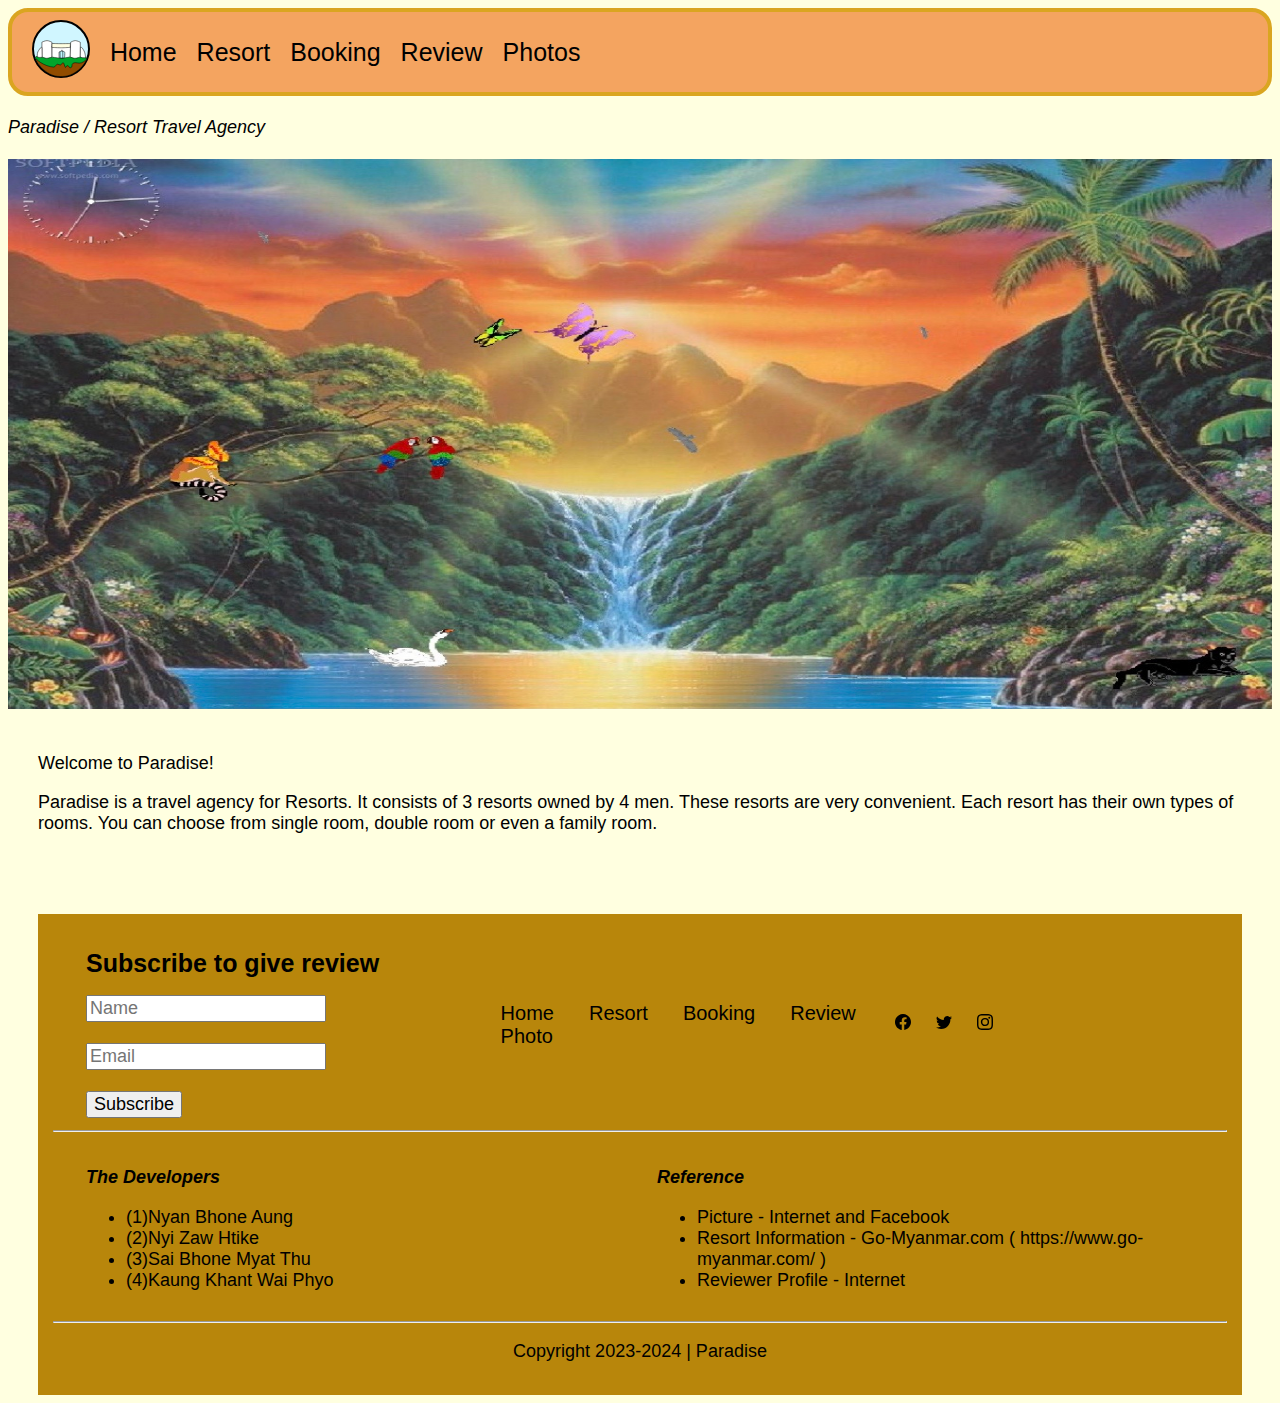
<file: index.html>
<!DOCTYPE html>
<html lang="en">
<head>
    <meta charset="UTF-8">
    <meta name="viewport" content="width=device-width, initial-scale=1.0">
    <title>Home | Paradise</title>
    <link rel="stylesheet" href="nav.css">
    <link rel="stylesheet" href="style.css">
    <link rel="icon" type="Image/x-icon" href="Image1/logo.svg">
</head>
<body style="background-color: lightyellow;">
   <!--Navbar-->
   <nav>
    <a href="index.html"><img src="Image1/logo.svg"></a>
    <a href="index.html">Home</a>
    <a href="resorts1.html">Resort</a>
    <a href="booking.html">Booking</a>
    <a href="review.html">Review</a>
    <a href="photo.html">Photos</a>
   </nav><br>
   <i>Paradise / Resort Travel Agency</i><br><br>
   <img src="Image1/paradise.png" width="100%" height="550px">
    <!--Main Content-->
    <div class="container"><br>
        <section>
        <p>Welcome to Paradise!</p>
        <p>Paradise is a travel agency for Resorts. It consists of 3 resorts owned by 4 men. 
            These resorts are very convenient.
            Each resort has their own types of rooms. You can choose from
            single room, double room or even a family room.</p>
        </section><br><br>
        <footer>
            <table width="100%" table="padding-left">
                <tr>
                    <td width="35%">
                        <h1>Subscribe to give review</h1>
                        <input type="text" name="name" value="" placeholder="Name"><br><br>
                        <input type="email" name="email" value="" placeholder="Email"><br><br>
                        <a href="review.html"><button type="button">Subscribe</button></a>
                    </td>
                    <td width="35%" class="nav-link">
                        <a href="index.html">Home</a>
                        <a href="resorts1.html" target="_blank">Resort</a>
                        <a href="booking.html">Booking</a>
                        <a href="review.html">Review</a>
                        <a href="photo.html">Photo</a>
                    </td>
                    <td width="30%" class="icon">
                        <a href="#"><svg xmlns="http://www.w3.org/2000/svg" width="16" height="16" fill="currentColor" class="bi bi-facebook" viewBox="0 0 16 16">
                            <path d="M16 8.049c0-4.446-3.582-8.05-8-8.05C3.58 0-.002 3.603-.002 8.05c0 4.017 2.926 7.347 6.75 7.951v-5.625h-2.03V8.05H6.75V6.275c0-2.017 1.195-3.131 3.022-3.131.876 0 1.791.157 1.791.157v1.98h-1.009c-.993 0-1.303.621-1.303 1.258v1.51h2.218l-.354 2.326H9.25V16c3.824-.604 6.75-3.934 6.75-7.951z"/>
                          </svg></a>
                        <a href="#"><svg xmlns="http://www.w3.org/2000/svg" width="16" height="16" fill="currentColor" class="bi bi-twitter" viewBox="0 0 16 16">
                            <path d="M5.026 15c6.038 0 9.341-5.003 9.341-9.334 0-.14 0-.282-.006-.422A6.685 6.685 0 0 0 16 3.542a6.658 6.658 0 0 1-1.889.518 3.301 3.301 0 0 0 1.447-1.817 6.533 6.533 0 0 1-2.087.793A3.286 3.286 0 0 0 7.875 6.03a9.325 9.325 0 0 1-6.767-3.429 3.289 3.289 0 0 0 1.018 4.382A3.323 3.323 0 0 1 .64 6.575v.045a3.288 3.288 0 0 0 2.632 3.218 3.203 3.203 0 0 1-.865.115 3.23 3.23 0 0 1-.614-.057 3.283 3.283 0 0 0 3.067 2.277A6.588 6.588 0 0 1 .78 13.58a6.32 6.32 0 0 1-.78-.045A9.344 9.344 0 0 0 5.026 15z"/>
                          </svg></a>
                        <a href="#"><svg xmlns="http://www.w3.org/2000/svg" width="16" height="16" fill="currentColor" class="bi bi-instagram" viewBox="0 0 16 16">
                            <path d="M8 0C5.829 0 5.556.01 4.703.048 3.85.088 3.269.222 2.76.42a3.917 3.917 0 0 0-1.417.923A3.927 3.927 0 0 0 .42 2.76C.222 3.268.087 3.85.048 4.7.01 5.555 0 5.827 0 8.001c0 2.172.01 2.444.048 3.297.04.852.174 1.433.372 1.942.205.526.478.972.923 1.417.444.445.89.719 1.416.923.51.198 1.09.333 1.942.372C5.555 15.99 5.827 16 8 16s2.444-.01 3.298-.048c.851-.04 1.434-.174 1.943-.372a3.916 3.916 0 0 0 1.416-.923c.445-.445.718-.891.923-1.417.197-.509.332-1.09.372-1.942C15.99 10.445 16 10.173 16 8s-.01-2.445-.048-3.299c-.04-.851-.175-1.433-.372-1.941a3.926 3.926 0 0 0-.923-1.417A3.911 3.911 0 0 0 13.24.42c-.51-.198-1.092-.333-1.943-.372C10.443.01 10.172 0 7.998 0h.003zm-.717 1.442h.718c2.136 0 2.389.007 3.232.046.78.035 1.204.166 1.486.275.373.145.64.319.92.599.28.28.453.546.598.92.11.281.24.705.275 1.485.039.843.047 1.096.047 3.231s-.008 2.389-.047 3.232c-.035.78-.166 1.203-.275 1.485a2.47 2.47 0 0 1-.599.919c-.28.28-.546.453-.92.598-.28.11-.704.24-1.485.276-.843.038-1.096.047-3.232.047s-2.39-.009-3.233-.047c-.78-.036-1.203-.166-1.485-.276a2.478 2.478 0 0 1-.92-.598 2.48 2.48 0 0 1-.6-.92c-.109-.281-.24-.705-.275-1.485-.038-.843-.046-1.096-.046-3.233 0-2.136.008-2.388.046-3.231.036-.78.166-1.204.276-1.486.145-.373.319-.64.599-.92.28-.28.546-.453.92-.598.282-.11.705-.24 1.485-.276.738-.034 1.024-.044 2.515-.045v.002zm4.988 1.328a.96.96 0 1 0 0 1.92.96.96 0 0 0 0-1.92zm-4.27 1.122a4.109 4.109 0 1 0 0 8.217 4.109 4.109 0 0 0 0-8.217zm0 1.441a2.667 2.667 0 1 1 0 5.334 2.667 2.667 0 0 1 0-5.334z"/>
                          </svg></a>
                    </td>
                </tr>
            </table>
            <hr>
            <table>
            <td width="50%">
                <h1><i>The Developers</i></h1>
                <ul>
                    <li>(1)Nyan Bhone Aung</li>
                    <li>(2)Nyi Zaw Htike</li>
                    <li>(3)Sai Bhone Myat Thu</li>
                    <li>(4)Kaung Khant Wai Phyo</li>
                </ul>
            </td>
            <td width="50%">
                <h1><i>Reference</i></h1>
                <ul>
                    <li>Picture - Internet and Facebook</li>
                    <li>Resort Information - Go-Myanmar.com (  https://www.go-myanmar.com/  )</li>
                    <li>Reviewer Profile - Internet</li>
                </ul>
            </td>
           </table>
            <hr>
            <p style="text-align: center;">Copyright 2023-2024 | Paradise</p>
        </footer>
</body>
</html>
</file>
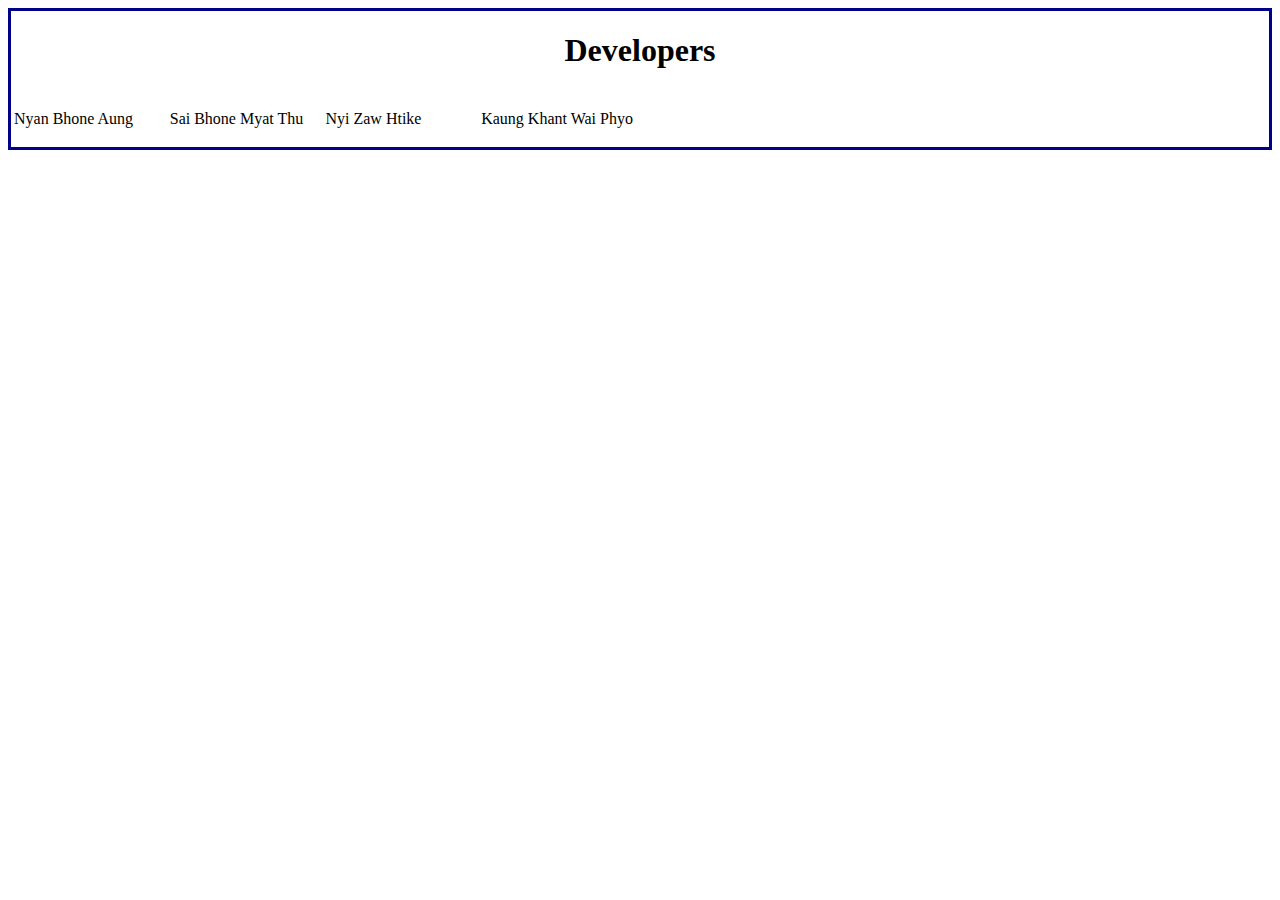
<file: about.html>
<!DOCTYPE html>
<html lang="en">
<head>
    <meta charset="UTF-8">
    <meta name="viewport" content="width=device-width, initial-scale=1.0">
    <title>About | Paradise</title>
    <link rel="icon" type="Image/x-icon" href="Image1/logo.svg">
    <style>
        div {
            border: 3.5px solid darkblue; 
        }
        h1 {
            text-align: center;
        }

    </style>
</head>
<body>
    <div>
        <h1>Developers</h1>
        <table>
            <tr>
                <td width="25%">
                    <p>Nyan Bhone Aung</p>
                </td>
                <td width="25%">
                    <p>Sai Bhone Myat Thu</p>
                </td>
                <td width="25%">
                    <p>Nyi Zaw Htike</p>
                </td>
                <td width="25%">
                    <p>Kaung Khant Wai Phyo</p>
                </td>
            </tr>
        </table>
    </div>
</body>
</html>
</file>
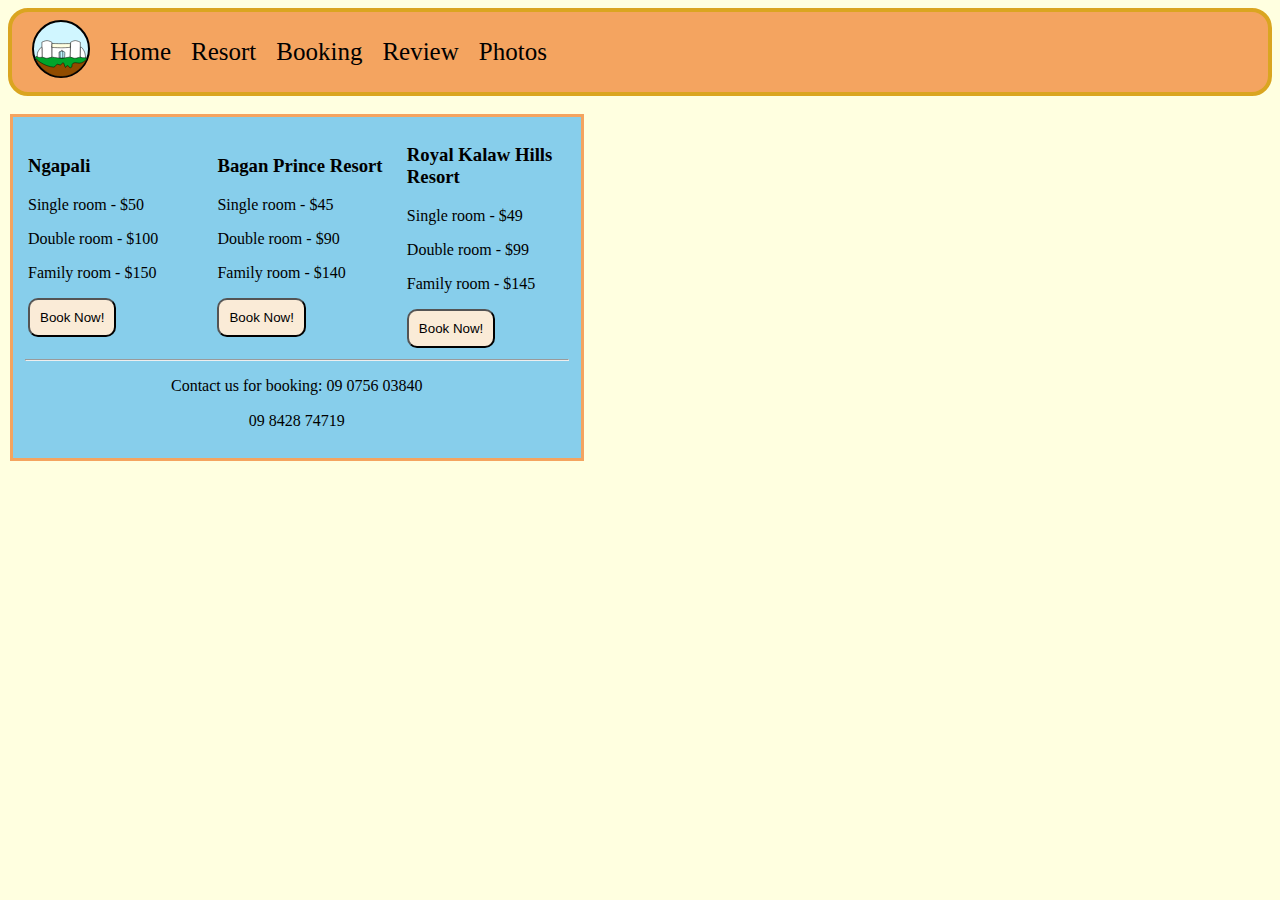
<file: booking.html>
<!DOCTYPE html>
<html lang="en">
<head>
    <meta charset="UTF-8">
    <meta name="viewport" content="width=device-width, initial-scale=1.0">
    <title>Booking | Paradise</title>
    <link rel="icon" type="Image/x-icon" href="Image1/logo.svg">
    <style>
        fieldset {
            border: 3px solid sandybrown;
            background-color: skyblue;
            width: 43%
        }
        button {
            background-color: antiquewhite;
            padding: 10px;
            border-radius: 10px;
        }
        /*Navbar*/
        nav {
           background-color: sandybrown;
           height: 80px;
           align-items: center;
           display: flex;
           border: 4px goldenrod solid;
          border-radius: 20px;
        }
        nav a {
            color: black;
            font-size: 25px;
            text-decoration: none;
            margin-left: 20px;
        }
    </style>
</head>
<body style="background-color: lightyellow;">
    <!--Navbar-->
   <nav>
    <a href="index.html"><img src="Image1/logo.svg"></a>
    <a href="index.html">Home</a>
    <a href="resorts1.html">Resort</a>
    <a href="booking.html">Booking</a>
    <a href="review.html">Review</a>
    <a href="photo.html">Photos</a>
   </nav><br>
    <fieldset>
    <table width="100%" table="padding-left">
        <tr>
            <td width="35%">
                <h3>Ngapali</h3>
                <p>Single room - $50</p>
                <p>Double room - $100</p>
                <p>Family room - $150</p>
                <a href="loggin.html"><button>Book Now!</button></a>
            <td width="35%" class="nav-link">
                <h3>Bagan Prince Resort</h3>
                <p>Single room - $45</p>
                <p>Double room - $90</p>
                <p>Family room - $140</p>
                <a href="loggin.html"><button>Book Now!</button></a>
  
            </td>
            <td width="30%">
                <h3>Royal Kalaw Hills Resort</h3>
                <p>Single room - $49</p>
                <p>Double room - $99</p>
                <p>Family room - $145</p>
                <a href="loggin.html"><button>Book Now!</button></a>
            </td>
        </tr>
    </fieldset>
    </table>
    <hr>
    <p style="text-align: center;">Contact us for booking: 09 0756 03840</p>
    <p style="text-align: center;">ㅤㅤㅤㅤㅤㅤㅤㅤㅤㅤ09 8428 74719</p>
</body>
</html>
</file>
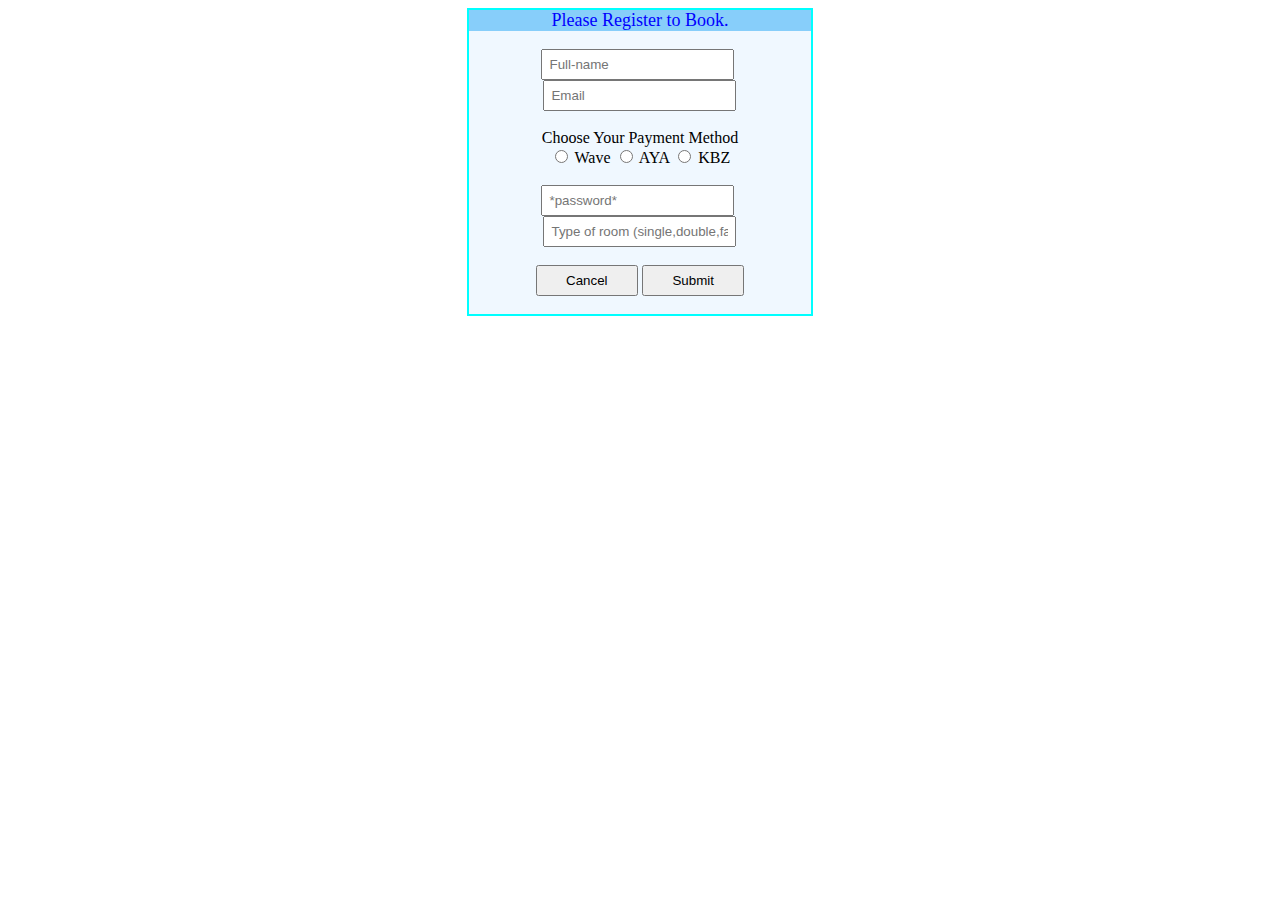
<file: loggin.html>
<!DOCTYPE html>
<html lang="en">
<head>
    <meta charset="UTF-8">
    <meta name="viewport" content="width=device-width, initial-scale=1.0">
    <link  rel="icon" type="image/x-icon" href="Image/LOGO!.png">
    <title>Register | Paradise</title>
    <link rel="icon" type="Image/x-icon" href="Image1/logo.svg">
    <style>
        form {
            background-color: aliceblue;
            border: solid 2px aqua;
            text-align: center;
            width: 27%;
            height: 100%;
            margin: auto;
        }
        input {
            padding:6px;
        }
        button {
            padding: 6px;
            width: 30%;
        }
        legend {
            background-color: lightskyblue;
            font-size: large;
            color:blue;
        }
        
    </style>
</head>
<body>
    <form>
        <legend>Please Register to Book.</legend>
        <!--Input Elements--><br>
        <input type="text" id="fname" name="fname" placeholder="Full-name">
        ㅤㅤ
        <input type="text" id="email" placeholder="Email"><br><br>

        <!--Radio Button-->
        <label>Choose Your Payment Method</label><br>
        <input type="radio" id="wave" name="Payment" value="wave">
        <label>Wave</label>
        <input type="radio" id="aya" name="Payment" value="aya">
        <label>AYA</label>
        
        <input type="radio" id="KBZ" name="Payment" value="KBZ">
        <label>KBZ</label>

        <br><br>

        <!--Input Elements-->
        <input type="password" id="password" name="psw" placeholder="*password*">
        ㅤㅤ
        <input type="text" id="patterns" placeholder="Type of room (single,double,family.)"><br><br>
        ㅤㅤ
        <!--Buttons-->
        <a href="booking.html"><button type="button">Cancel</button></a>
        <!--Buttons-->
        <button type="button"onclick="alert('You have booked this resort.')">Submit</button>
        ㅤㅤ<br><br>
    </form>
</body>
</html>
</file>
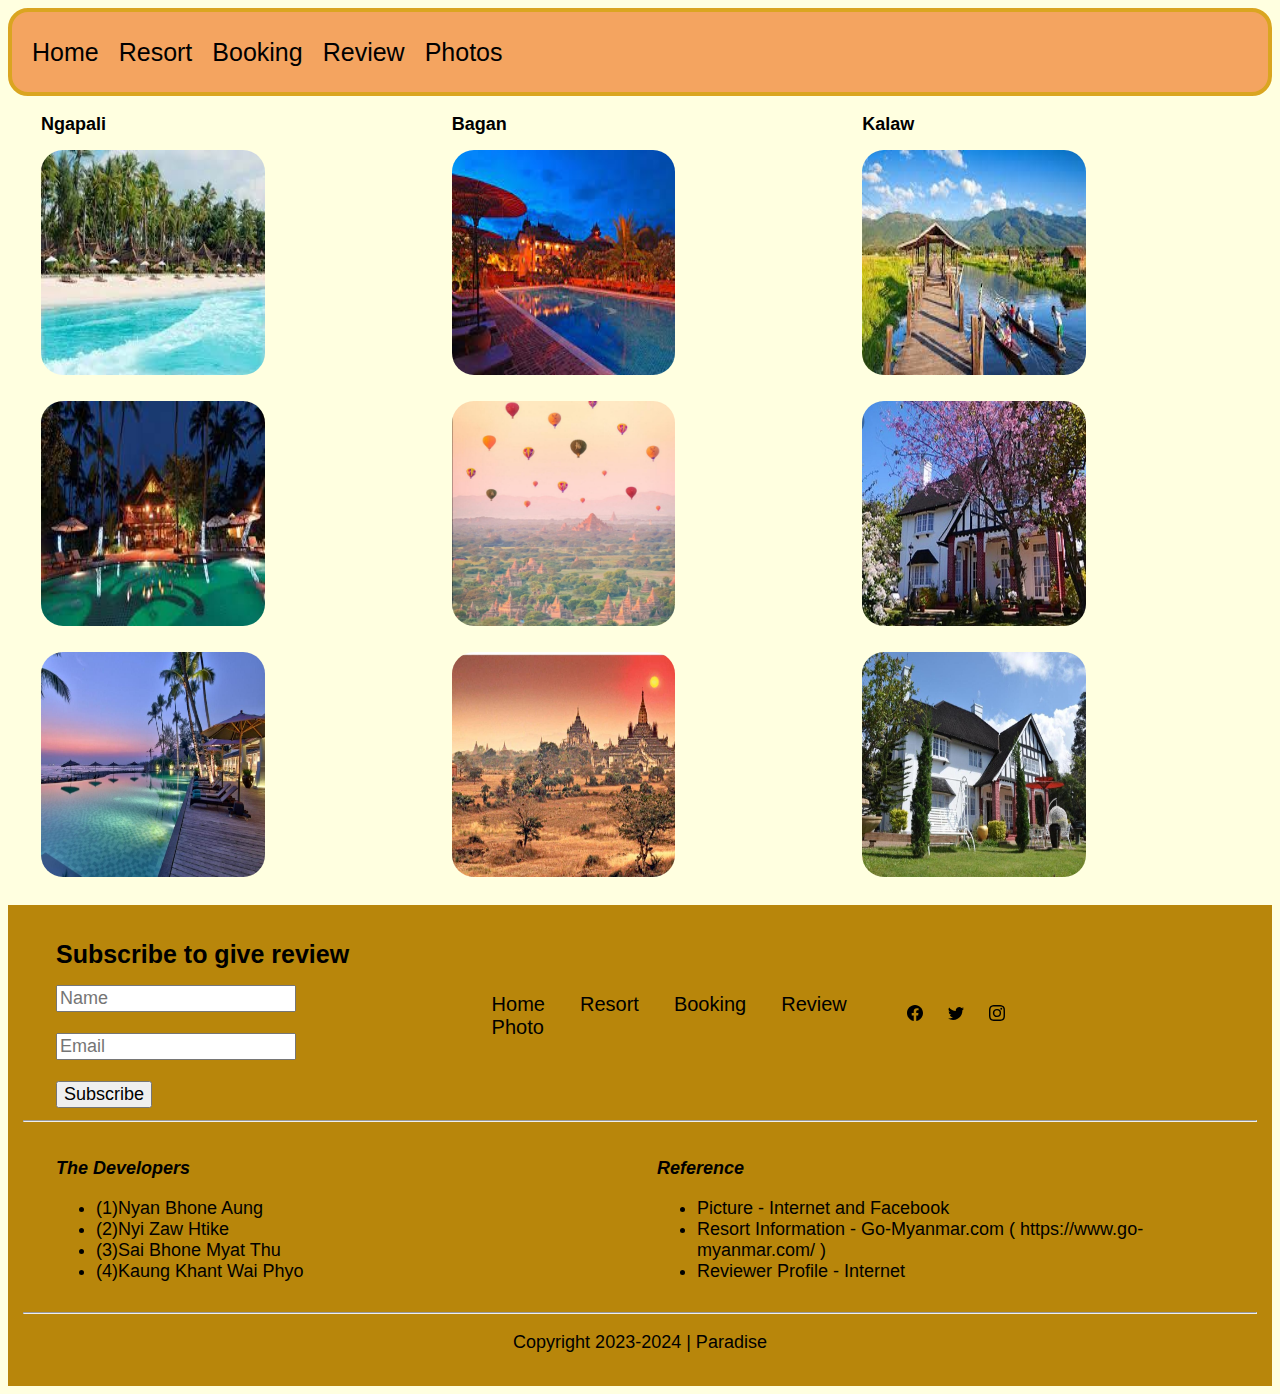
<file: photo.html>
<!DOCTYPE html>
<html lang="en">
<head>
    <meta charset="UTF-8">
    <meta name="viewport" content="width=device-width, initial-scale=1.0">
    <title>Photo | Paradise</title>
    <link rel="stylesheet" href="photo.css">
    <link rel="stylesheet" href="nav.css">
    <link rel="stylesheet" href="style.css">
    <link rel="icon" type="Image/x-icon" href="Image1/logo.svg">
</head>
<body>
    <nav>
        <!--Navbar-->
        <a href="index.html">Home</a>
        <a href="resorts1.html">Resort</a>
        <a href="booking.html">Booking</a>
        <a href="review.html">Review</a>
        <a href="photo.html">Photos</a>
    </nav>

    <table>
        <tr>
            <td width="25%" class="imgsect1">
                <h2>Ngapali</h2>
                <img src="Image1/beach.jpg"><br><br>
                <img src="Image1/hotel1.jpg"><br><br>
                <img src="Image1/beach1.png">
            </td>
            <td width="25%">
                <h2>Bagan</h2>
                <img src="Image1/bagan1.jpg"><br><br>
                <img src="Image1/balloon heee.png"><br><br>
                <img src="Image1/bagan2.png">
            </td>
            <td width="25%">
                <h2>Kalaw</h2>
                <img src="Image1/hote1.jpg"><br><br>
                <img src="Image1/kalaw2.png"><br><br>
                <img src="Image1/kalaw3.png">
            </td>
        </tr>
    </table>
    <footer>
        <table width="100%" table="padding-left">
            <tr>
                <td width="35%">
                    <h1>Subscribe to give review</h1>
                    <input type="text" name="name" value="" placeholder="Name"><br><br>
                    <input type="email" name="email" value="" placeholder="Email"><br><br>
                    <a href=""><button type="button">Subscribe</button></a>
                </td>
                <td width="35%" class="nav-link">
                    <a href="index.html">Home</a>
                    <a href="resorts1.html" target="_blank">Resort</a>
                    <a href="booking.html">Booking</a>
                    <a href="review.html">Review</a>
                    <a href="photo.html">Photo</a>
                </td>
                <td width="30%" class="icon">
                    <a href="#"><svg xmlns="http://www.w3.org/2000/svg" width="16" height="16" fill="currentColor" class="bi bi-facebook" viewBox="0 0 16 16">
                        <path d="M16 8.049c0-4.446-3.582-8.05-8-8.05C3.58 0-.002 3.603-.002 8.05c0 4.017 2.926 7.347 6.75 7.951v-5.625h-2.03V8.05H6.75V6.275c0-2.017 1.195-3.131 3.022-3.131.876 0 1.791.157 1.791.157v1.98h-1.009c-.993 0-1.303.621-1.303 1.258v1.51h2.218l-.354 2.326H9.25V16c3.824-.604 6.75-3.934 6.75-7.951z"/>
                      </svg></a>
                    <a href="#"><svg xmlns="http://www.w3.org/2000/svg" width="16" height="16" fill="currentColor" class="bi bi-twitter" viewBox="0 0 16 16">
                        <path d="M5.026 15c6.038 0 9.341-5.003 9.341-9.334 0-.14 0-.282-.006-.422A6.685 6.685 0 0 0 16 3.542a6.658 6.658 0 0 1-1.889.518 3.301 3.301 0 0 0 1.447-1.817 6.533 6.533 0 0 1-2.087.793A3.286 3.286 0 0 0 7.875 6.03a9.325 9.325 0 0 1-6.767-3.429 3.289 3.289 0 0 0 1.018 4.382A3.323 3.323 0 0 1 .64 6.575v.045a3.288 3.288 0 0 0 2.632 3.218 3.203 3.203 0 0 1-.865.115 3.23 3.23 0 0 1-.614-.057 3.283 3.283 0 0 0 3.067 2.277A6.588 6.588 0 0 1 .78 13.58a6.32 6.32 0 0 1-.78-.045A9.344 9.344 0 0 0 5.026 15z"/>
                      </svg></a>
                    <a href="#"><svg xmlns="http://www.w3.org/2000/svg" width="16" height="16" fill="currentColor" class="bi bi-instagram" viewBox="0 0 16 16">
                        <path d="M8 0C5.829 0 5.556.01 4.703.048 3.85.088 3.269.222 2.76.42a3.917 3.917 0 0 0-1.417.923A3.927 3.927 0 0 0 .42 2.76C.222 3.268.087 3.85.048 4.7.01 5.555 0 5.827 0 8.001c0 2.172.01 2.444.048 3.297.04.852.174 1.433.372 1.942.205.526.478.972.923 1.417.444.445.89.719 1.416.923.51.198 1.09.333 1.942.372C5.555 15.99 5.827 16 8 16s2.444-.01 3.298-.048c.851-.04 1.434-.174 1.943-.372a3.916 3.916 0 0 0 1.416-.923c.445-.445.718-.891.923-1.417.197-.509.332-1.09.372-1.942C15.99 10.445 16 10.173 16 8s-.01-2.445-.048-3.299c-.04-.851-.175-1.433-.372-1.941a3.926 3.926 0 0 0-.923-1.417A3.911 3.911 0 0 0 13.24.42c-.51-.198-1.092-.333-1.943-.372C10.443.01 10.172 0 7.998 0h.003zm-.717 1.442h.718c2.136 0 2.389.007 3.232.046.78.035 1.204.166 1.486.275.373.145.64.319.92.599.28.28.453.546.598.92.11.281.24.705.275 1.485.039.843.047 1.096.047 3.231s-.008 2.389-.047 3.232c-.035.78-.166 1.203-.275 1.485a2.47 2.47 0 0 1-.599.919c-.28.28-.546.453-.92.598-.28.11-.704.24-1.485.276-.843.038-1.096.047-3.232.047s-2.39-.009-3.233-.047c-.78-.036-1.203-.166-1.485-.276a2.478 2.478 0 0 1-.92-.598 2.48 2.48 0 0 1-.6-.92c-.109-.281-.24-.705-.275-1.485-.038-.843-.046-1.096-.046-3.233 0-2.136.008-2.388.046-3.231.036-.78.166-1.204.276-1.486.145-.373.319-.64.599-.92.28-.28.546-.453.92-.598.282-.11.705-.24 1.485-.276.738-.034 1.024-.044 2.515-.045v.002zm4.988 1.328a.96.96 0 1 0 0 1.92.96.96 0 0 0 0-1.92zm-4.27 1.122a4.109 4.109 0 1 0 0 8.217 4.109 4.109 0 0 0 0-8.217zm0 1.441a2.667 2.667 0 1 1 0 5.334 2.667 2.667 0 0 1 0-5.334z"/>
                      </svg></a>
                </td>
            </tr>
        </table>
        <hr>
        <table class="footer">
        <td width="50%">
            <h1><i>The Developers</i></h1>
            <ul>
                <li>(1)Nyan Bhone Aung</li>
                <li>(2)Nyi Zaw Htike</li>
                <li>(3)Sai Bhone Myat Thu</li>
                <li>(4)Kaung Khant Wai Phyo</li>
            </ul>
        </td>
        <td width="50%">
            <h1><i>Reference</i></h1>
            <ul>
                <li>Picture - Internet and Facebook</li>
                <li>Resort Information - Go-Myanmar.com (  https://www.go-myanmar.com/  )</li>
                <li>Reviewer Profile - Internet</li>
            </ul>
        </td>
       </table>
        <hr>
        <p style="text-align: center;">Copyright 2023-2024 | Paradise</p>
    </footer>
</body>
</html>
</file>
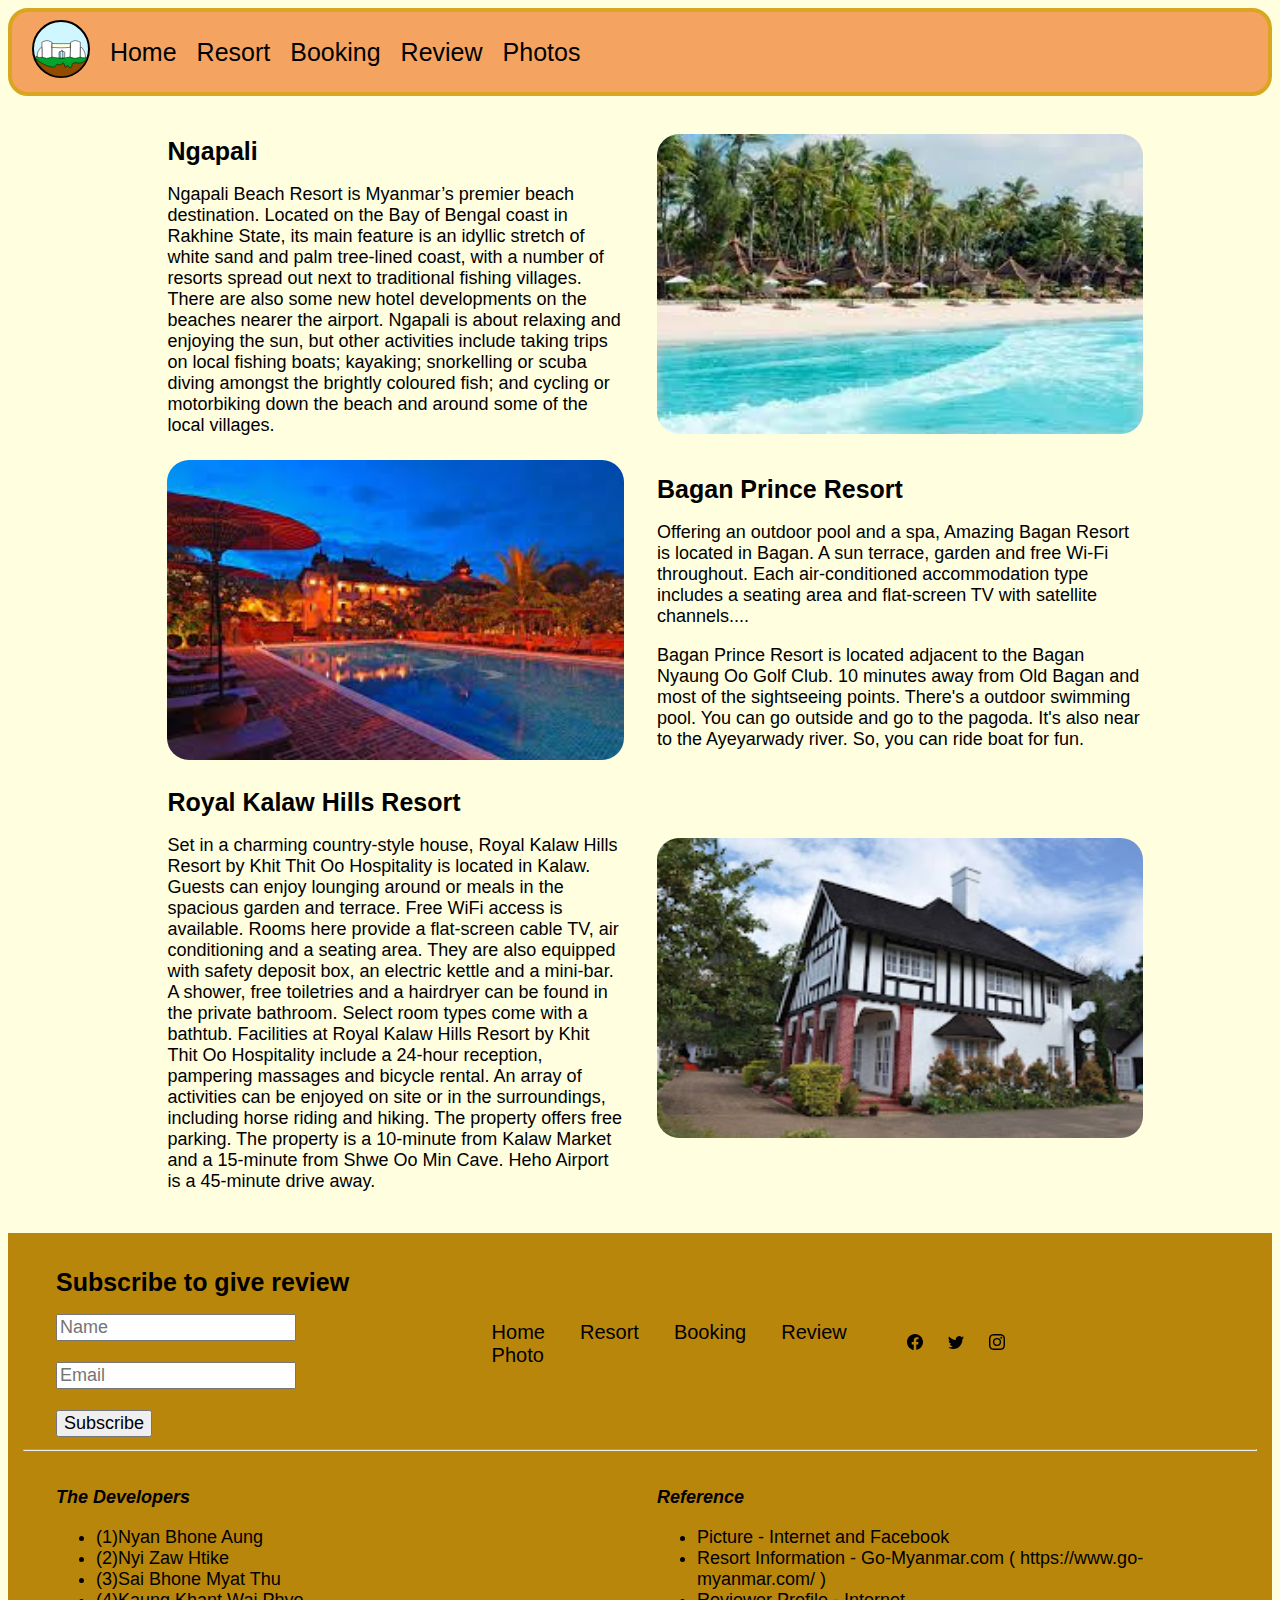
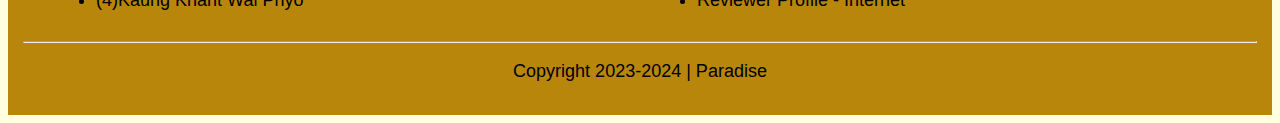
<file: resorts1.html>
<!DOCTYPE html>
<html lang="en">
<head>
    <meta charset="UTF-8">
    <meta name="viewport" content="width=device-width, initial-scale=1.0">
    <title>Resorts | Paradise</title>
    <link rel="icon" type="Image/x-icon" href="Image1/logo.svg">
    <style>
        /*Nav Bar*/
        nav {
            background-color: sandybrown;
            height: 80px;
            align-items: center;
            display: flex;
            border: 4px goldenrod solid;
            border-radius: 20px;
        }
        nav a {
            color: black;
            font-size: 25px;
            text-decoration: none;
            margin-left: 20px;
        }
        * {
            font-size: 18px;
            font-family: Arial, Helvetica, sans-serif;
        }
        img {
            border-radius: 22px;
            width:100%;
        }
        table {
            margin: auto;
        }
        h1 {
            font-size: 25px;
        }
        .icon .bi {
            color: black;
            margin: 0 10px;
        }
        table {
            padding-left: 30px;
        }
        .nav-link a {
            color:black;
            text-decoration: none;
            font-size: 20px;
            margin: 0 15px;
        }
        /*Footer*/
        footer {
            background-color: darkgoldenrod;
            margin-top: 20px;
            padding: 15px;
        }
    </style>
</head>
<body style="background-color: lightyellow;">
    <!--Navbar-->
   <nav>
    <a href="index.html"><img src="Image1/logo.svg"></a>
    <a href="index.html">Home</a>
    <a href="resorts1.html">Resort</a>
    <a href="booking.html">Booking</a>
    <a href="review.html">Review</a>
    <a href="photo.html">Photos</a>
   </nav><br>
   
    <table width="80%">
        <tr>
        <td width="50%" style="padding-right: 30px;">
            <h1>Ngapali</h1>
            <p>Ngapali Beach Resort is Myanmar’s premier beach destination. Located on the Bay of Bengal coast in Rakhine State, 
                its main feature is an idyllic stretch of white sand and palm tree-lined coast, 
                with a number of resorts spread out next to traditional fishing villages.
                There are also some new hotel developments on the beaches nearer the airport. 
                Ngapali is about relaxing and enjoying the sun, but other activities include taking trips on local fishing boats; 
                kayaking; snorkelling or scuba diving amongst the brightly coloured fish; 
                and cycling or motorbiking down the beach and around some of the local villages.</p>
        </td>
        <td width="50%">
            <img src="Image1/beach.jpg" alt="res1" width="70%" height="300px">
        </td>
    </tr>
    <tr>
        <td width="50%" style="padding-right: 30px;">
            <img src="Image1/bagan1.jpg" alt="res1" width="70%" height="300px">
        </td>
        <td width="50%">
            <h1>Bagan Prince Resort</h1>
            <p>Offering an outdoor pool and a spa, Amazing Bagan Resort is located in Bagan. A sun terrace, garden and free Wi-Fi throughout. 
                Each air-conditioned accommodation 
                type includes a seating area and flat-screen TV with satellite channels....</p>
            <p>Bagan Prince Resort is located adjacent to the Bagan Nyaung Oo Golf Club. 
                10 minutes away from Old Bagan and most of the sightseeing points. 
                There's a outdoor swimming pool. You can go outside and go to the pagoda. It's also near to the Ayeyarwady river. So, you can ride boat for fun.</p>
        </td>
    </tr>
    <tr>
        <td width="50%" style="padding-right: 30px;">
            <h1>Royal Kalaw Hills Resort</h1>
            <p>Set in a charming country-style house, Royal Kalaw Hills Resort by Khit Thit Oo Hospitality is located in Kalaw. Guests can enjoy lounging around or meals in the spacious garden and terrace. Free WiFi access is available. Rooms here provide a flat-screen cable TV, air conditioning and a seating area. They are also equipped with safety deposit box, an electric kettle and a mini-bar. 
                A shower, free toiletries and a hairdryer can be found in the private bathroom. 
                Select room types come with a bathtub. 
                Facilities at Royal Kalaw Hills Resort by Khit Thit Oo Hospitality include a 24-hour reception, 
                pampering massages and bicycle rental. An array of activities can be enjoyed on site or in the surroundings, 
                including horse riding and hiking. The property offers free parking. The property is a 10-minute from Kalaw Market 
                and a 15-minute from Shwe Oo Min Cave. Heho Airport is a 45-minute drive away.</p>
        </td>
        <td width="50%">
            <img src="Image1/royal1.png" alt="res1" width="70%" height="300px">
        </td>
    </tr>
    </table>
    <footer>
        <table width="100%" table="padding-left">
            <tr>
                <td width="35%">
                    <h1>Subscribe to give review</h1>
                    <input type="text" name="name" value="" placeholder="Name"><br><br>
                    <input type="email" name="email" value="" placeholder="Email"><br><br>
                    <a href="review.html"><button type="button">Subscribe</button></a>
                </td>
                <td width="35%" class="nav-link">
                    <a href="index.html">Home</a>
                    <a href="resorts1.html" target="_blank">Resort</a>
                    <a href="booking.html">Booking</a>
                    <a href="review.html">Review</a>
                    <a href="photo.html">Photo</a>
                </td>
                <td width="30%" class="icon">
                    <a href="#"><svg xmlns="http://www.w3.org/2000/svg" width="16" height="16" fill="currentColor" class="bi bi-facebook" viewBox="0 0 16 16">
                        <path d="M16 8.049c0-4.446-3.582-8.05-8-8.05C3.58 0-.002 3.603-.002 8.05c0 4.017 2.926 7.347 6.75 7.951v-5.625h-2.03V8.05H6.75V6.275c0-2.017 1.195-3.131 3.022-3.131.876 0 1.791.157 1.791.157v1.98h-1.009c-.993 0-1.303.621-1.303 1.258v1.51h2.218l-.354 2.326H9.25V16c3.824-.604 6.75-3.934 6.75-7.951z"/>
                      </svg></a>
                    <a href="#"><svg xmlns="http://www.w3.org/2000/svg" width="16" height="16" fill="currentColor" class="bi bi-twitter" viewBox="0 0 16 16">
                        <path d="M5.026 15c6.038 0 9.341-5.003 9.341-9.334 0-.14 0-.282-.006-.422A6.685 6.685 0 0 0 16 3.542a6.658 6.658 0 0 1-1.889.518 3.301 3.301 0 0 0 1.447-1.817 6.533 6.533 0 0 1-2.087.793A3.286 3.286 0 0 0 7.875 6.03a9.325 9.325 0 0 1-6.767-3.429 3.289 3.289 0 0 0 1.018 4.382A3.323 3.323 0 0 1 .64 6.575v.045a3.288 3.288 0 0 0 2.632 3.218 3.203 3.203 0 0 1-.865.115 3.23 3.23 0 0 1-.614-.057 3.283 3.283 0 0 0 3.067 2.277A6.588 6.588 0 0 1 .78 13.58a6.32 6.32 0 0 1-.78-.045A9.344 9.344 0 0 0 5.026 15z"/>
                      </svg></a>
                    <a href="#"><svg xmlns="http://www.w3.org/2000/svg" width="16" height="16" fill="currentColor" class="bi bi-instagram" viewBox="0 0 16 16">
                        <path d="M8 0C5.829 0 5.556.01 4.703.048 3.85.088 3.269.222 2.76.42a3.917 3.917 0 0 0-1.417.923A3.927 3.927 0 0 0 .42 2.76C.222 3.268.087 3.85.048 4.7.01 5.555 0 5.827 0 8.001c0 2.172.01 2.444.048 3.297.04.852.174 1.433.372 1.942.205.526.478.972.923 1.417.444.445.89.719 1.416.923.51.198 1.09.333 1.942.372C5.555 15.99 5.827 16 8 16s2.444-.01 3.298-.048c.851-.04 1.434-.174 1.943-.372a3.916 3.916 0 0 0 1.416-.923c.445-.445.718-.891.923-1.417.197-.509.332-1.09.372-1.942C15.99 10.445 16 10.173 16 8s-.01-2.445-.048-3.299c-.04-.851-.175-1.433-.372-1.941a3.926 3.926 0 0 0-.923-1.417A3.911 3.911 0 0 0 13.24.42c-.51-.198-1.092-.333-1.943-.372C10.443.01 10.172 0 7.998 0h.003zm-.717 1.442h.718c2.136 0 2.389.007 3.232.046.78.035 1.204.166 1.486.275.373.145.64.319.92.599.28.28.453.546.598.92.11.281.24.705.275 1.485.039.843.047 1.096.047 3.231s-.008 2.389-.047 3.232c-.035.78-.166 1.203-.275 1.485a2.47 2.47 0 0 1-.599.919c-.28.28-.546.453-.92.598-.28.11-.704.24-1.485.276-.843.038-1.096.047-3.232.047s-2.39-.009-3.233-.047c-.78-.036-1.203-.166-1.485-.276a2.478 2.478 0 0 1-.92-.598 2.48 2.48 0 0 1-.6-.92c-.109-.281-.24-.705-.275-1.485-.038-.843-.046-1.096-.046-3.233 0-2.136.008-2.388.046-3.231.036-.78.166-1.204.276-1.486.145-.373.319-.64.599-.92.28-.28.546-.453.92-.598.282-.11.705-.24 1.485-.276.738-.034 1.024-.044 2.515-.045v.002zm4.988 1.328a.96.96 0 1 0 0 1.92.96.96 0 0 0 0-1.92zm-4.27 1.122a4.109 4.109 0 1 0 0 8.217 4.109 4.109 0 0 0 0-8.217zm0 1.441a2.667 2.667 0 1 1 0 5.334 2.667 2.667 0 0 1 0-5.334z"/>
                      </svg></a>
                </td>
            </tr>
        </table>
        <hr>
        <table>
        <td width="50%">
            <h1><i>The Developers</i></h1>
            <ul>
                <li>(1)Nyan Bhone Aung</li>
                <li>(2)Nyi Zaw Htike</li>
                <li>(3)Sai Bhone Myat Thu</li>
                <li>(4)Kaung Khant Wai Phyo</li>
            </ul>
        </td>
        <td width="50%">
            <h1><i>Reference</i></h1>
            <ul>
                <li>Picture - Internet and Facebook</li>
                <li>Resort Information - Go-Myanmar.com (  https://www.go-myanmar.com/  )</li>
                <li>Reviewer Profile - Internet</li>
            </ul>
        </td>
       </table>
        <hr>
        <p style="text-align: center;">Copyright 2023-2024 | Paradise</p>
    </footer>
</body>
</html>
</file>
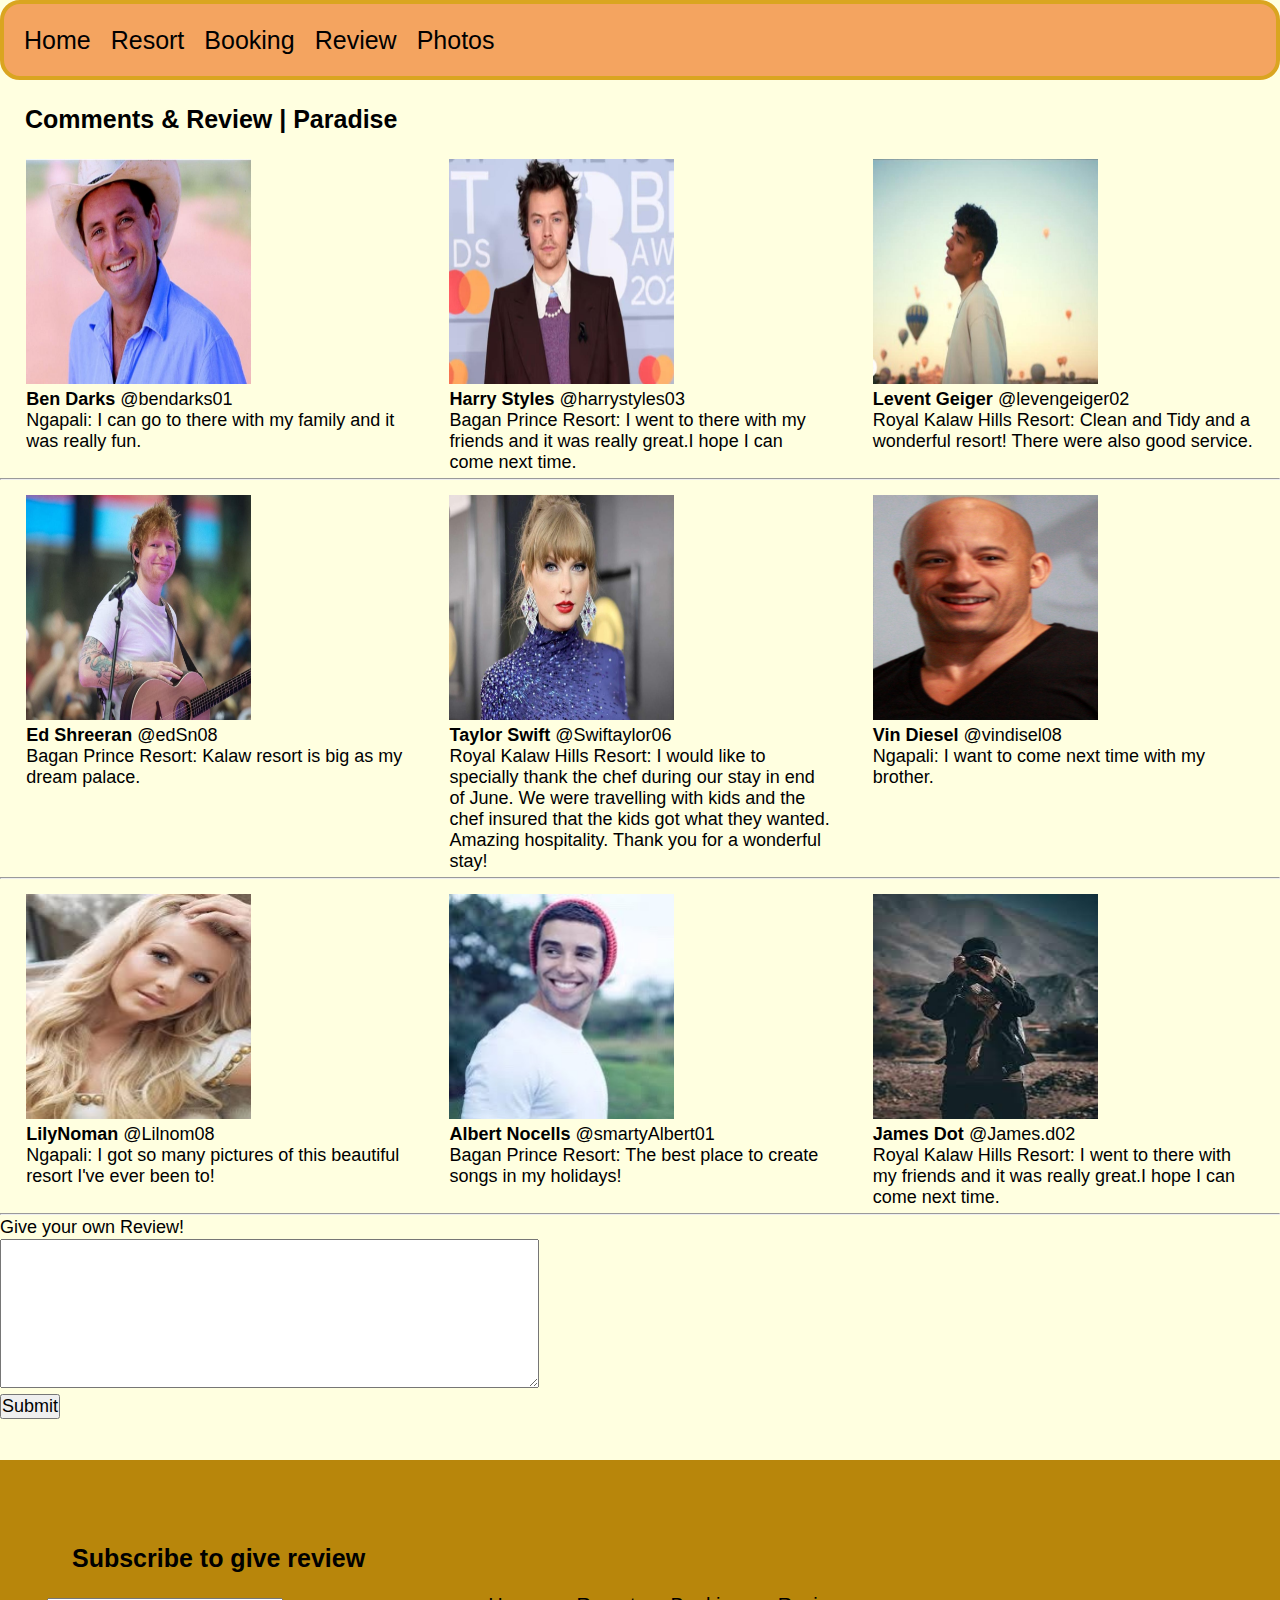
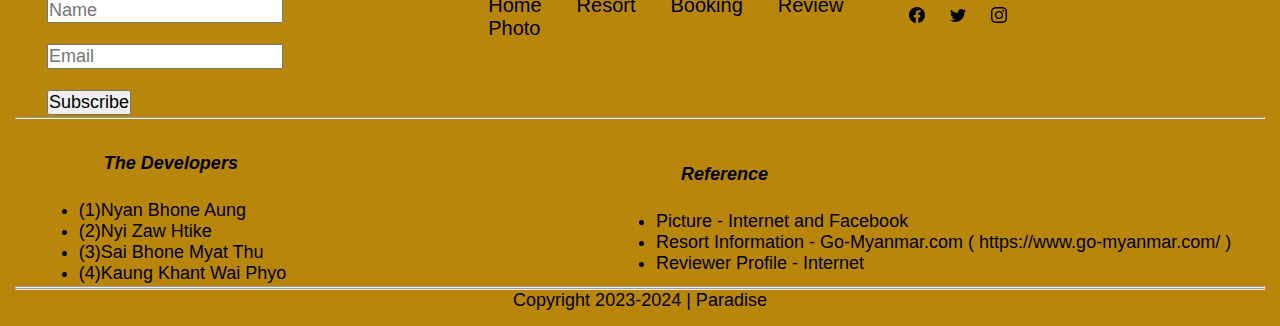
<file: review.html>
<!DOCTYPE html>
<html lang="en">
<head>
   <meta charset="UTF-8">
   <meta name="viewport" content="width=device-width, initial-scale=1.0">
   <title>Review | Paradise</title>
   <link rel="stylesheet" href="style3.css">
   <link rel="icon" type="Image/x-icon" href="Image1/logo.svg">
   <link rel="stylesheet" href="style.css">
</head>
<body>
   <!DOCTYPE html>
   <style>
      /*Nav Bar*/
nav {
    background-color: sandybrown;
    height: 80px;
    align-items: center;
    display: flex;
    border: 4px goldenrod solid;
    border-radius: 20px;
}
nav a {
    color: black;
    font-size: 25px;
    text-decoration: none;
    margin-left: 20px;
}
body {
   background-color: lightyellow;
}
 
   </style>
<html>
<head>
    <!--Navbar-->
    <nav>
      <a href="index.html">Home</a>
      <a href="resorts1.html">Resort</a>
      <a href="booking.html">Booking</a>
      <a href="review.html">Review</a>
      <a href="photo.html">Photos</a>
     </nav>
     <h1>Comments & Review | Paradise</h1>
   <h2</h2>
   <div class="div-parent">
      <!--1.1 -->
      <div class="div-child">
         <section class="main">
            <div class="full-boxer">
               <div class="comment-box">
                  <div class="Profile">
                     <div class="profile-image">
                        <img src="Image1/idk1.png">
                     </div>
                     <div class="Name">
                        <strong>Ben Darks</strong>
                        <span>@bendarks01</span>
                     </div>
                  </div>
                  <div class="comment">
                     <p>
                        Ngapali:
                        I can go to there with my family and it was really fun.
                     </p>
                  </div>
               </div>
            </div>
         </section>
      </div>
      <!-- 1.1 -->

      <!-- 1.2 -->
      <div class="div-child">
         <section class="main">
            <div class="full-boxer">
               <div class="comment-box">
                  <div class="Profile">
                     <div class="profile-image">
                        <img src="Image1/idk2.png">
                     </div>
                     <div class="Name">
                        <strong>Harry Styles</strong>
                        <span>@harrystyles03</span>
                     </div>
                  </div>
                  <div class="comment">
                     <p>
                        Bagan Prince Resort:
                        I went to there with my friends and it was really great.I hope I can come next time.
                     </p>
                  </div>
               </div>
            </div>
         </section>
      </div>
      <!-- 1.2 -->

      <!-- 1.3 -->
      <div class="div-child">
         <section class="main">
            <div class="full-boxer">
               <div class="comment-box">
                  <div class="Profile">
                     <div class="profile-image">
                        <img src="Image1/idk3.png">
                     </div>
                     <div class="Name">
                        <strong>Levent Geiger</strong>
                        <span>@levengeiger02</span>
                     </div>
                  </div>
                  <div class="comment">
                     <p>
                        Royal Kalaw Hills Resort:
                        Clean and Tidy and a wonderful resort! There were also good service.
                     </p>
                  </div>
               </div>
            </div>
         </section>
      </div>
      <!-- 1.3 -->
   </div>
   <!-- end of part-1 --> <hr>

      <!--part-2-->
      <h2></h2>
      <div class="div-parent">
         <!--2.1 -->
         <div class="div-child">
            <section class="main">
               <div class="full-boxer">
                  <div class="comment-box">
                     <div class="Profile">
                        <div class="profile-image">
                           <img src="Image1/idk5.png">
                        </div>
                        <div class="Name">
                           <strong>Ed Shreeran</strong>
                           <span>@edSn08</span>
                        </div>
                     </div>
                     <div class="comment">
                        <p>	
                           Bagan Prince Resort:
                           Kalaw resort is big as my dream palace.
                     </div>
                  </div>
               </div>
            </section>
         </div>
         <!-- 2.1 -->
   
         <!-- 2.2 -->
         <div class="div-child">
            <section class="main">
               <div class="full-boxer">
                  <div class="comment-box">
                     <div class="Profile">
                        <div class="profile-image">
                           <img src="Image1/idk4.png">
                        </div>
                        <div class="Name">
                           <strong>Taylor Swift</strong>
                           <span>@Swiftaylor06</span>
                        </div>
                     </div>
                     <div class="comment">
                        <p>
                           Royal Kalaw Hills Resort:
                           I would like to specially thank the chef during our stay in end of June. We were travelling with kids and the chef insured that the kids got what they wanted. Amazing hospitality. Thank you for a wonderful stay!
                        </p>
                     </div>
                  </div>
               </div>
            </section>
         </div>
         <!-- 2.2 -->
   
         <!-- 2.3 -->
         <div class="div-child">
            <section class="main">
               <div class="full-boxer">
                  <div class="comment-box">
                     <div class="Profile">
                        <div class="profile-image">
                           <img src="Image1/idk7.png">
                        </div>
                        <div class="Name">
                           <strong>Vin Diesel</strong>
                           <span>@vindisel08</span>
                        </div>
                     </div>
                     <div class="comment">
                        <p>
                           Ngapali:
                           I want to come next time with my brother.  
                        </p>
                     </div>
                  </div>
               </div>
            </section>
         </div>
         <!-- 2.3 -->
      </div>
      <!-- end of part-2 --> <hr>

       <!--part-3-->
       <h2></h2>
   <div class="div-parent">
      <!--3.1 -->
      <div class="div-child">
         <section class="main">
            <div class="full-boxer">
               <div class="comment-box">
                  <div class="Profile">
                     <div class="profile-image">
                        <img src="Image1/3.png">
                     </div>
                     <div class="Name">
                        <strong>LilyNoman</strong>
                        <span>@Lilnom08</span>
                     </div>
                  </div>
                  <div class="comment">
                     <p>
                        Ngapali:
                        I got so many pictures of this beautiful resort I've ever been to!
                     </p>
                  </div>
               </div>
            </div>
         </section>
      </div>
      <!-- 3.1 -->

      <!-- 3.2 -->
      <div class="div-child">
         <section class="main">
            <div class="full-boxer">
               <div class="comment-box">
                  <div class="Profile">
                     <div class="profile-image">
                        <img src="Image1/2.png">
                     </div>
                     <div class="Name">
                        <strong>Albert Nocells</strong>
                        <span>@smartyAlbert01</span>
                     </div>
                  </div>
                  <div class="comment">
                     <p>	
                        Bagan Prince Resort:
                        The best place to create songs in my holidays!
                     </p>
                  </div>
               </div>
            </div>
         </section>
      </div>
      <!-- 3.2 -->

      <!-- 3.3 -->
      <div class="div-child">
         <section class="main">
            <div class="full-boxer">
               <div class="comment-box">
                  <div class="Profile">
                     <div class="profile-image">
                        <img src="Image1/1.png">
                     </div>
                     <div class="Name">
                        <strong>James Dot</strong>
                        <span>@James.d02</span>
                     </div>
                  </div>
                  <div class="comment">
                     <p>
                        Royal Kalaw Hills Resort:
                        I went to there with my friends and it was really great.I hope I can come next time.
                     </p>
                  </div>
               </div>
            </div>
         </section>
      </div>
      <!-- 3.3 -->
   </div>
   <!-- end of part-3 -->
   <hr>
       <!--Text area-->
       <label>ㅤGive your own Review!</label><br>
       ㅤ<textarea name="des" rows="7" cols="50"></textarea><br>
       ㅤ<button type="button"onclick="alert('Your review have been submitted successfully.')">Submit</button>
       ㅤ<br><br>
   <footer>
      <table width="100%" table="padding-left">
          <tr>
              <td width="35%">
                  <h1>Subscribe to give review</h1>
                  <input type="text" name="name" value="" placeholder="Name"><br><br>
                  <input type="email" name="email" value="" placeholder="Email"><br><br>
                  <a href=""><button type="button">Subscribe</button></a>
              </td>
              <td width="35%" class="nav-link">
                  <a href="index.html">Home</a>
                  <a href="resorts1.html" target="_blank">Resort</a>
                  <a href="booking.html">Booking</a>
                  <a href="review.html">Review</a>
                  <a href="photo.html">Photo</a>
              </td>
              <td width="30%" class="icon">
                  <a href="#"><svg xmlns="http://www.w3.org/2000/svg" width="16" height="16" fill="currentColor" class="bi bi-facebook" viewBox="0 0 16 16">
                      <path d="M16 8.049c0-4.446-3.582-8.05-8-8.05C3.58 0-.002 3.603-.002 8.05c0 4.017 2.926 7.347 6.75 7.951v-5.625h-2.03V8.05H6.75V6.275c0-2.017 1.195-3.131 3.022-3.131.876 0 1.791.157 1.791.157v1.98h-1.009c-.993 0-1.303.621-1.303 1.258v1.51h2.218l-.354 2.326H9.25V16c3.824-.604 6.75-3.934 6.75-7.951z"/>
                    </svg></a>
                  <a href="#"><svg xmlns="http://www.w3.org/2000/svg" width="16" height="16" fill="currentColor" class="bi bi-twitter" viewBox="0 0 16 16">
                      <path d="M5.026 15c6.038 0 9.341-5.003 9.341-9.334 0-.14 0-.282-.006-.422A6.685 6.685 0 0 0 16 3.542a6.658 6.658 0 0 1-1.889.518 3.301 3.301 0 0 0 1.447-1.817 6.533 6.533 0 0 1-2.087.793A3.286 3.286 0 0 0 7.875 6.03a9.325 9.325 0 0 1-6.767-3.429 3.289 3.289 0 0 0 1.018 4.382A3.323 3.323 0 0 1 .64 6.575v.045a3.288 3.288 0 0 0 2.632 3.218 3.203 3.203 0 0 1-.865.115 3.23 3.23 0 0 1-.614-.057 3.283 3.283 0 0 0 3.067 2.277A6.588 6.588 0 0 1 .78 13.58a6.32 6.32 0 0 1-.78-.045A9.344 9.344 0 0 0 5.026 15z"/>
                    </svg></a>
                  <a href="#"><svg xmlns="http://www.w3.org/2000/svg" width="16" height="16" fill="currentColor" class="bi bi-instagram" viewBox="0 0 16 16">
                      <path d="M8 0C5.829 0 5.556.01 4.703.048 3.85.088 3.269.222 2.76.42a3.917 3.917 0 0 0-1.417.923A3.927 3.927 0 0 0 .42 2.76C.222 3.268.087 3.85.048 4.7.01 5.555 0 5.827 0 8.001c0 2.172.01 2.444.048 3.297.04.852.174 1.433.372 1.942.205.526.478.972.923 1.417.444.445.89.719 1.416.923.51.198 1.09.333 1.942.372C5.555 15.99 5.827 16 8 16s2.444-.01 3.298-.048c.851-.04 1.434-.174 1.943-.372a3.916 3.916 0 0 0 1.416-.923c.445-.445.718-.891.923-1.417.197-.509.332-1.09.372-1.942C15.99 10.445 16 10.173 16 8s-.01-2.445-.048-3.299c-.04-.851-.175-1.433-.372-1.941a3.926 3.926 0 0 0-.923-1.417A3.911 3.911 0 0 0 13.24.42c-.51-.198-1.092-.333-1.943-.372C10.443.01 10.172 0 7.998 0h.003zm-.717 1.442h.718c2.136 0 2.389.007 3.232.046.78.035 1.204.166 1.486.275.373.145.64.319.92.599.28.28.453.546.598.92.11.281.24.705.275 1.485.039.843.047 1.096.047 3.231s-.008 2.389-.047 3.232c-.035.78-.166 1.203-.275 1.485a2.47 2.47 0 0 1-.599.919c-.28.28-.546.453-.92.598-.28.11-.704.24-1.485.276-.843.038-1.096.047-3.232.047s-2.39-.009-3.233-.047c-.78-.036-1.203-.166-1.485-.276a2.478 2.478 0 0 1-.92-.598 2.48 2.48 0 0 1-.6-.92c-.109-.281-.24-.705-.275-1.485-.038-.843-.046-1.096-.046-3.233 0-2.136.008-2.388.046-3.231.036-.78.166-1.204.276-1.486.145-.373.319-.64.599-.92.28-.28.546-.453.92-.598.282-.11.705-.24 1.485-.276.738-.034 1.024-.044 2.515-.045v.002zm4.988 1.328a.96.96 0 1 0 0 1.92.96.96 0 0 0 0-1.92zm-4.27 1.122a4.109 4.109 0 1 0 0 8.217 4.109 4.109 0 0 0 0-8.217zm0 1.441a2.667 2.667 0 1 1 0 5.334 2.667 2.667 0 0 1 0-5.334z"/>
                    </svg></a>
              </td><br><br>
          </tr>
      </table>
      <hr>
      <table>
      <td width="50%">
          <h1><i>The Developers</i></h1>
          <ul>
              <li>(1)Nyan Bhone Aung</li>
              <li>(2)Nyi Zaw Htike</li>
              <li>(3)Sai Bhone Myat Thu</li>
              <li>(4)Kaung Khant Wai Phyo</li>
          </ul>
      </td>
      <td width="50%">
          <h1><i>Reference</i></h1>
          <ul>
              <li>Picture - Internet and Facebook</li>
              <li>Resort Information - Go-Myanmar.com (  https://www.go-myanmar.com/  )</li>
              <li>Reviewer Profile - Internet</li>
          </ul>
      </td>
     </table>
     <hr>
      <hr>
      <p style="text-align: center;">Copyright 2023-2024 | Paradise</p>
  </footer>
   

</body>
</html>
</file>
<file: nav.css>
/*Nav Bar*/
nav {
    background-color: sandybrown;
    height: 80px;
    align-items: center;
    display: flex;
    border: 4px goldenrod solid;
    border-radius: 20px;
}
nav a {
    color: black;
    font-size: 25px;
    text-decoration: none;
    margin-left: 20px;
}
</file>
<file: style.css>
/*Main Content*/
.container {
    margin: 0 30px;
}
.img-box img {
    width: 22.5%;
    height: 265px;
    margin:10px;
    border-radius: 20px;
    border: 5px solid darkblue;
}
.img-box {
    text-align: center;
}
*{
    font-family: Arial, Helvetica, sans-serif;
    font-size: 18px;
}
table {
    margin:auto;
}
h1 {
    font-size: 25px;
}
/*Footer*/
footer {
    background-color: darkgoldenrod;
    margin-top: 20px;
    padding: 15px;
}
.icon .bi {
    color: black;
    margin: 0 10px;
}
table {
    padding-left: 30px;
}
.nav-link a {
    color:black;
    text-decoration: none;
    font-size: 20px;
    margin: 0 15px;
}
</file>
<file: photo.css>
img {
    width: 55%;
    height: 225px;
    text-align: center;
    border-radius: 22px;
}
* {
    font-family: 'Arial, Helvetica, sans-serif';
    font-size: 18px;
}
body {
    background-color: lightyellow;
}
/*Footer*/
footer {
    background-color: darkgoldenrod;
    margin-top: 20px;
    padding: 15px;
}
.nav-link a {
    color:white;
    text-decoration: none;
    font-size: 18px;
    margin: 0 15px;
}

.icon .bi {
    color: black;
    font-size: 27px;
    margin: 0 10px;
}
table {
    padding-left: 30px;
}
</file>
<file: style3.css>
*{
    margin: 0;
    padding: 0;
    box-sizing: border-box;
    font-family: Arial, Helvetica, sans-serif;
    font-size: 18px;
}
h1 {
    margin: 25px;
}
.main {
    display: flex;
    flex-direction: column;
    align-items: center;
    justify-content: center;
}

.full-boxer{
    display: flex;
    flex-wrap: wrap;
    align-items: center;
    width: 100%;
}
.div-child{
    width: 30%;
}
.div-parent{
    display: flex;
    justify-content: space-around;
    margin: 5px;
}
span,h2{
    text-align: center;
}
h2{
    margin: 15px;
}
img {
    width: 59%;
    height: 225px;
}
</file>
